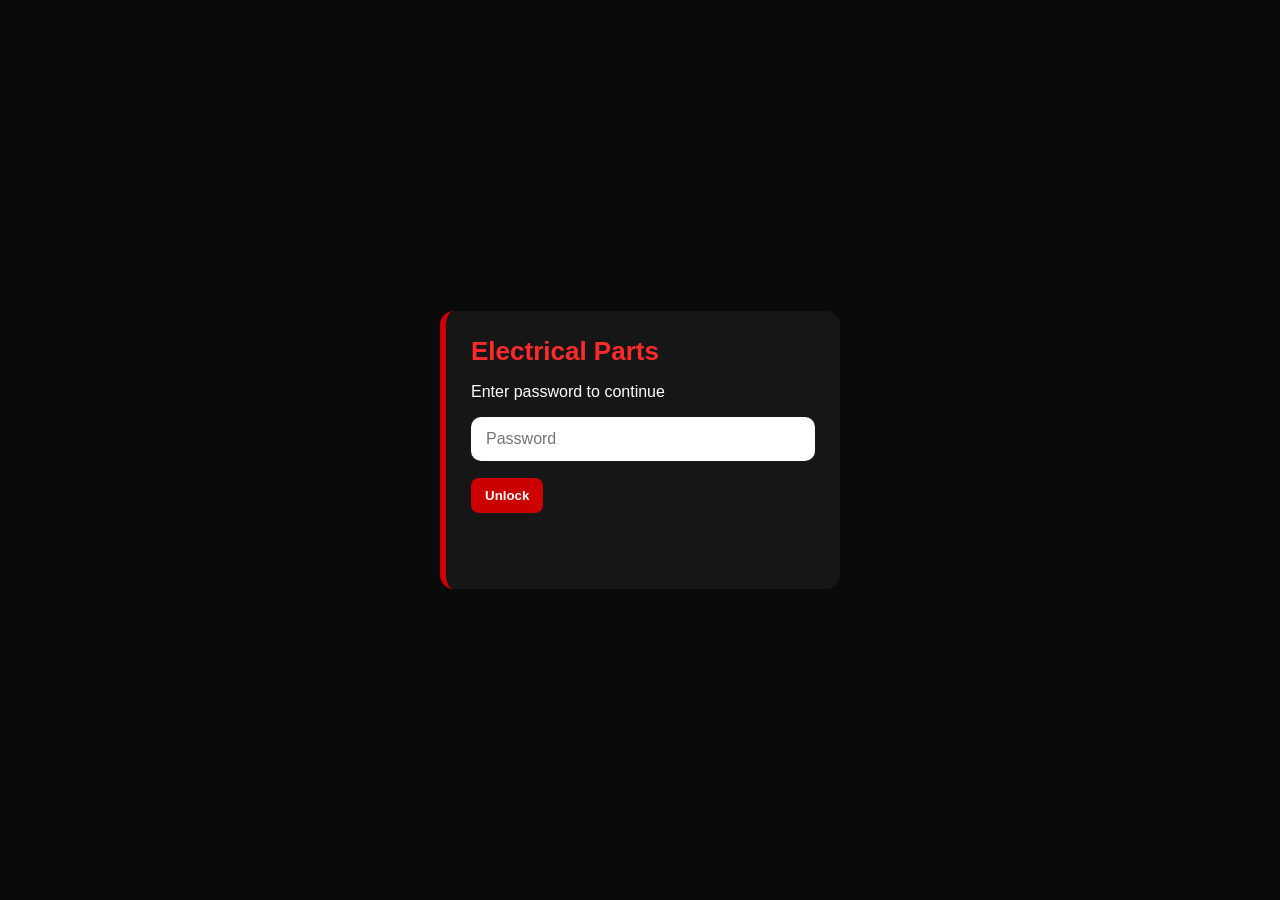
<file: index.html>
<!DOCTYPE html>
<html lang="en">
<head>
<meta charset="UTF-8">
<meta name="viewport" content="width=device-width, initial-scale=1.0">
<title>Electrical Parts</title>

<link rel="stylesheet" href="style.css">
</head>

<body>

<div id="loginScreen">
<div class="login-box">
<h1>Electrical Parts</h1>
<p>Enter password to continue</p>
<label class="sr-only" for="passwordInput">Password</label>
<input id="passwordInput" type="password" autocomplete="current-password" placeholder="Password" onkeydown="if(event.key==='Enter'){checkPassword()}">
<button id="loginButton" onclick="checkPassword()">Unlock</button>
<p id="loginError" class="login-error" role="alert" aria-live="assertive"></p>
</div>
</div>

<header>
<div class="top-row">
<button id="menuButton" class="menu-btn" aria-controls="sideMenu" aria-expanded="false" onclick="toggleMenu()">☰ Menu</button>
<div class="header-titles"><h1>Electrical Parts</h1><span id="currentPageTitle">Dashboard</span></div>
<span id="sessionCountdown" class="session-countdown" aria-live="polite"></span>
</div>

<nav id="sideMenu" class="side-menu" aria-label="Inventory navigation">
<button data-page="dashboardPage" aria-current="page" onclick="showPage('dashboardPage');closeMenu()">Dashboard</button>
<button data-page="searchPage" onclick="showPage('searchPage');closeMenu()">Inventory</button>
<button data-page="addPage" onclick="showPage('addPage');toggleMenu()">Add Part</button>
<button data-page="editPage" onclick="showPage('editPage');toggleMenu()">Edit Parts</button>
<button data-page="stockPage" onclick="showPage('stockPage');toggleMenu()">Stock Warnings</button>
<button data-page="reorderPage" onclick="showPage('reorderPage');closeMenu()">Reorder List</button>
<button data-page="warningSettingsPage" onclick="showPage('warningSettingsPage');toggleMenu()">Warning Settings</button>
<button data-page="movementPage" onclick="showPage('movementPage');toggleMenu()">Stock In / Out</button>
<button data-page="bulkPage" onclick="showPage('bulkPage');toggleMenu()">Bulk Job Issue</button>
<button data-page="historyPage" onclick="showPage('historyPage');toggleMenu()">Usage History</button>
<button data-page="importPage" onclick="showPage('importPage');closeMenu()">Import Parts</button>
<button data-page="duplicatesPage" onclick="showPage('duplicatesPage');closeMenu()">Duplicate Review</button>
<button data-page="mapPage" onclick="showPage('mapPage');toggleMenu()">Map</button>
<button class="nav-logout" onclick="logout()">Logout</button>
</nav>
</header>

<div id="appStatus" class="app-status" role="status" aria-live="polite"></div>

<div id="dashboardPage" class="page active">
<div class="page-heading"><div><p class="eyebrow">Inventory overview</p><h2>Dashboard</h2></div><button onclick="loadParts()">Refresh</button></div>
<div id="dashboardStats" class="stats-grid"></div>
<div class="dashboard-grid">
<section class="panel"><div class="section-heading"><h3>Needs attention</h3><button onclick="showPage('stockPage')">View all</button></div><div id="dashboardLowStock"></div></section>
<section class="panel"><div class="section-heading"><h3>Recent movements</h3><button onclick="showPage('historyPage')">View history</button></div><div id="dashboardMovements"></div></section>
</div>
</div>

<div id="searchPage" class="page">
<div class="page-heading"><div><p class="eyebrow">Parts catalogue</p><h2>Inventory</h2></div><button onclick="openScanner()">Scan barcode</button></div>
<div class="inventory-toolbar">
<label class="sr-only" for="search">Search parts</label>
<input id="search" placeholder="Search name, code, supplier or location..." oninput="searchParts()">
<div class="filter-grid inventory-filters">
<label for="inventorySupplierFilter"><span>Supplier</span><select id="inventorySupplierFilter" onchange="searchParts()"><option value="">All suppliers</option></select></label>
<label for="inventoryTypeFilter"><span>Part type</span><select id="inventoryTypeFilter" onchange="searchParts()"><option value="">All part types</option></select></label>
<label for="inventoryStockFilter"><span>Stock</span><select id="inventoryStockFilter" onchange="searchParts()"><option value="">All stock</option><option value="low">Low stock</option><option value="manual">Manually marked low</option><option value="healthy">Healthy</option><option value="out">Out of stock</option></select></label>
<label for="inventorySort"><span>Sort</span><select id="inventorySort" onchange="searchParts()"><option value="name-asc">Name A–Z</option><option value="name-desc">Name Z–A</option><option value="quantity-asc">Quantity low–high</option><option value="quantity-desc">Quantity high–low</option><option value="supplier-asc">Supplier A–Z</option><option value="location-asc">Location</option></select></label>
</div>
<div class="toolbar-actions"><button onclick="clearInventoryFilters()">Clear filters</button><button id="cardViewButton" onclick="setInventoryView('cards')">Cards</button><button id="tableViewButton" onclick="setInventoryView('table')">Table</button></div>
</div>
<div id="inventoryResultSummary" class="result-summary"></div>
<div id="results"></div>
<div id="inventoryPagination" class="pagination"></div>
</div>

<div id="addPage" class="page">
<div class="page-heading"><div><p class="eyebrow">New inventory record</p><h2>Add New Part</h2></div></div>
<fieldset><legend>Part details</legend>
<label class="sr-only" for="newPartName">Part name</label>
<input id="newPartName" placeholder="Part Name">
<label class="sr-only" for="newSupplier">Supplier or manufacturer</label>
<input id="newSupplier" placeholder="Supplier / Manufacturer">
<label class="sr-only" for="newMPN">Manufacturer part number or part code</label>
<input id="newMPN" placeholder="Manufacturer Part Number / Part Code">
<label class="sr-only" for="newType">Part type</label>
<input id="newType" placeholder="Part Type">
<label class="sr-only" for="newDescription">Description</label>
<textarea id="newDescription" placeholder="Description"></textarea>
</fieldset>
<fieldset><legend>Location and stock</legend>
<label class="sr-only" for="newRack">Rack</label>
<input id="newRack" placeholder="Rack">
<label class="sr-only" for="newShelf">Shelf</label>
<input id="newShelf" type="number" min="0" step="1" placeholder="Shelf">
<label class="sr-only" for="newDrawer">Drawer</label>
<input id="newDrawer" placeholder="Drawer e.g. L1 or R5">
<label class="sr-only" for="newArea">Area</label>
<input id="newArea" placeholder="Area e.g. Grey Box, RHS of shelf">
<label class="sr-only" for="newQuantity">Quantity</label>
<input id="newQuantity" type="number" min="0" step="1" placeholder="Quantity">
<label class="checkbox-label"><input id="newManuallyLow" type="checkbox"> Mark this part as low stock manually</label>
<label for="newReorderQuantity">Suggested reorder quantity</label>
<input id="newReorderQuantity" type="number" min="0" step="1" placeholder="Suggested reorder quantity">
</fieldset>
<fieldset><legend>Purchasing and references</legend>
<label for="newSupplierUrl">Supplier page</label>
<input id="newSupplierUrl" type="url" placeholder="https://supplier.example/part">
<label for="newDatasheetUrl">Datasheet</label>
<input id="newDatasheetUrl" type="url" placeholder="https://example.com/datasheet.pdf">
<label for="newImageUrl">Part image</label>
<input id="newImageUrl" type="url" placeholder="https://example.com/image.jpg">
<label for="newPurchasePrice">Purchase price</label>
<input id="newPurchasePrice" type="number" min="0" step="0.01" placeholder="0.00">
</fieldset>
<button id="addPartButton" onclick="addPart()">Add Part</button>
</div>

<div id="editPage" class="page">
<h2>Edit Existing Parts</h2>
<label class="sr-only" for="editSearch">Search for a part to edit</label>
<input id="editSearch" placeholder="Search part to edit..." oninput="showEditParts()">
<div id="editResults"></div>
</div>

<div id="stockPage" class="page">
<h2>Stock Warnings</h2>
<p>Items appear when their quantity reaches the part-type threshold or when someone marks them as low manually.</p>
<button onclick="showPage('warningSettingsPage')">Edit Stock Warning Levels</button>
<div id="stockResults"></div>
</div>

<div id="reorderPage" class="page">
<div class="page-heading"><div><p class="eyebrow">Purchasing support</p><h2>Reorder List</h2></div><button onclick="exportReorderList()">Export CSV</button></div>
<p>Low-stock parts are grouped by supplier. Suggested order quantities can be adjusted on each part.</p>
<div id="reorderResults"></div>
</div>

<div id="warningSettingsPage" class="page">
<h2>Stock Warning Settings</h2>
<p class="small">Set the warning quantity for each part type. Example: Terminals = 20, Sensors = 2.</p>
<div id="warningSettingsResults"></div>
</div>

<div id="movementPage" class="page">
<h2>Stock In / Out</h2>
<h3>Selected Stock Movement</h3>
<div id="selectedMovePart" class="card">No part selected.</div>

<label class="sr-only" for="moveType">Movement type</label>
<select id="moveType">
<option value="IN">Stock In</option>
<option value="OUT">Stock Out</option>
</select>

<label class="sr-only" for="moveQty">Movement quantity</label>
<input id="moveQty" type="number" min="1" step="1" placeholder="Quantity">
<label class="sr-only" for="moveJob">Job number or reference</label>
<input id="moveJob" placeholder="Job Number / Reference">
<label class="sr-only" for="moveNotes">Movement notes</label>
<textarea id="moveNotes" placeholder="Notes"></textarea>
<button id="movementSubmitButton" onclick="submitMovement()">Submit Movement</button>

<hr>

<label class="sr-only" for="moveSearch">Search for a part to move</label>
<input id="moveSearch" placeholder="Search part name, supplier, part code, type, rack, shelf or drawer..." oninput="showMovementSearchResults()">
<div id="moveSearchResults"></div>
</div>

<div id="bulkPage" class="page">
<h2>Bulk Job Issue</h2>
<p class="small">Search for parts, add them to the job table, then enter the quantity used.</p>

<div class="template-bar">
<label for="bulkTemplateName">Template name</label>
<input id="bulkTemplateName" maxlength="100" placeholder="e.g. Standard control panel">
<button onclick="saveBulkTemplate()">Save current list</button>
<label for="bulkTemplateSelect">Saved templates</label>
<select id="bulkTemplateSelect"><option value="">Choose a template</option></select>
<button onclick="loadBulkTemplate()">Load template</button>
<button class="delete-btn" onclick="deleteBulkTemplate()">Delete template</button>
</div>

<label class="sr-only" for="bulkJob">Job number</label>
<input id="bulkJob" placeholder="Job Number">
<label class="sr-only" for="bulkNotes">Job notes</label>
<textarea id="bulkNotes" placeholder="Job notes"></textarea>

<label class="sr-only" for="bulkSearch">Search for a part to add to the job</label>
<input id="bulkSearch" placeholder="Search part to add to job..." oninput="showBulkSearchResults()">
<div id="bulkSearchResults"></div>

<h3>Parts Added To This Job</h3>
<div id="bulkJobTable"></div>

<button id="bulkSubmitButton" onclick="submitBulkIssue()">Submit Bulk Issue</button>
<button onclick="clearBulkJob()">Clear Job List</button>
</div>

<div id="historyPage" class="page">
<div class="page-heading"><div><p class="eyebrow">Audit trail</p><h2>Stock Movement / Job History</h2></div></div>

<label class="sr-only" for="historySearch">Search movement history</label>
<input id="historySearch" placeholder="Search all fields including job number, part name, part code, supplier..." oninput="showHistory()">

<div class="filter-grid">
<label class="sr-only" for="historyTypeFilter">Filter by movement type</label>
<select id="historyTypeFilter" onchange="showHistory()">
<option value="">All Movement Types</option>
<option value="IN">Stock In</option>
<option value="OUT">Stock Out</option>
<option value="MANUAL IN">Manual In</option>
<option value="MANUAL OUT">Manual Out</option>
<option value="JOB OUT">Job Out</option>
<option value="REVERSAL">Reversal</option>
<option value="MERGE">Merge</option>
</select>

<label class="sr-only" for="historySupplierFilter">Filter by supplier</label>
<select id="historySupplierFilter" onchange="showHistory()">
<option value="">All Suppliers / Manufacturers</option>
</select>

<label class="sr-only" for="historyPartTypeFilter">Filter by part type</label>
<select id="historyPartTypeFilter" onchange="showHistory()">
<option value="">All Part Types</option>
</select>

<label class="sr-only" for="historyJobFilter">Filter by job number</label>
<select id="historyJobFilter" onchange="showHistory()">
<option value="">All Job Numbers</option>
</select>

<label for="historyDateFrom"><span>From date</span><input id="historyDateFrom" type="date" onchange="showHistory()"></label>
<label for="historyDateTo"><span>To date</span><input id="historyDateTo" type="date" onchange="showHistory()"></label>
</div>

<button onclick="clearHistoryFilters()">Clear Filters</button>
<button onclick="exportHistoryToExcel()">Export Current Results to CSV</button>

<div id="historySummary" class="result-summary"></div>
<div id="historyResults"></div>
</div>

<div id="importPage" class="page">
<div class="page-heading"><div><p class="eyebrow">Bulk data tools</p><h2>Import Parts from CSV</h2></div></div>
<div class="panel">
<p>Upload a CSV containing at least <code>Part Name</code>. Existing manufacturer part numbers are flagged before anything is saved.</p>
<label for="csvImportFile">CSV file</label>
<input id="csvImportFile" type="file" accept=".csv,text/csv" onchange="previewCsvImport(event)">
<button onclick="downloadImportTemplate()">Download template</button>
</div>
<div id="csvImportSummary" class="result-summary"></div>
<div id="csvImportPreview"></div>
<button id="csvImportButton" onclick="commitCsvImport()" disabled>Import valid rows</button>
</div>

<div id="duplicatesPage" class="page">
<div class="page-heading"><div><p class="eyebrow">Data quality</p><h2>Duplicate Review</h2></div></div>
<p>Parts sharing the same manufacturer part number are grouped below. Review the records carefully before merging.</p>
<div id="duplicateResults"></div>
</div>

<div id="mapPage" class="page">
<div class="page-heading"><div><p class="eyebrow">Workshop locator</p><h2>Location Map</h2></div><div class="map-controls"><button onclick="changeMapZoom(-0.1)">−</button><button onclick="resetMapZoom()">Reset zoom</button><button onclick="changeMapZoom(0.1)">+</button></div></div>
<div class="map-legend"><span><i class="legend-box"></i> Storage location</span><span><i class="legend-box selected"></i> Selected location</span></div>
<div id="selectedInfo"></div>

<div class="map-wrap">
<div class="map-container">

<div class="workshop">
<div class="box" id="rack-13" style="top:30px;left:30px;width:200px;height:55px">Rack 13</div>
<div class="box" id="rack-14" style="top:30px;left:230px;width:200px;height:55px">Rack 14</div>
<div class="box" id="rack-15" style="top:30px;left:430px;width:200px;height:55px">Rack 15</div>

<div class="box" id="rack-16" style="top:85px;left:30px;width:200px;height:55px">Rack 16</div>
<div class="box" id="rack-17" style="top:85px;left:230px;width:200px;height:55px">Rack 17</div>
<div class="box" id="rack-18" style="top:85px;left:430px;width:200px;height:55px">Rack 18</div>

<div class="box" id="right-drawer-main" style="top:190px;left:0;width:55px;height:130px;writing-mode:vertical-rl">Right Drawer</div>
<div class="box" id="left-drawer-main" style="top:350px;left:0;width:55px;height:130px;writing-mode:vertical-rl">Left Drawer</div>

<div class="box" id="bench-main" style="top:310px;left:150px;width:280px;height:100px;background:#ddd9cf">Bench</div>
<div class="box" id="bench-extension" style="top:410px;left:320px;width:110px;height:120px;background:#ddd9cf"></div>

<div class="box" id="cupboard-1" style="bottom:40px;left:40px;width:220px;height:55px">Cupboard 1</div>
<div class="box" id="rack-19" style="bottom:40px;right:50px;width:220px;height:55px">Rack 19</div>
</div>

<div class="side-panel">

<div class="shelf-box">
<div class="shelf-title">Rack Shelves</div>
<div class="shelf" id="shelf-1">Shelf 1</div>
<div class="shelf" id="shelf-2">Shelf 2</div>
<div class="shelf" id="shelf-3">Shelf 3</div>
<div class="shelf" id="shelf-4">Shelf 4</div>
<div class="shelf" id="shelf-5">Shelf 5</div>
<div class="shelf" id="shelf-6">Shelf 6</div>
</div>

<div class="shelf-box">
<div class="shelf-title">Left Drawer</div>
<div class="drawer-row" id="left-drawer-1">L1</div>
<div class="drawer-row" id="left-drawer-2">L2</div>
<div class="drawer-row" id="left-drawer-3">L3</div>
<div class="drawer-row" id="left-drawer-4">L4</div>
<div class="drawer-row" id="left-drawer-5">L5</div>
<div class="drawer-row" id="left-drawer-6">L6</div>
<div class="drawer-row" id="left-drawer-7">L7</div>
</div>

<div class="shelf-box">
<div class="shelf-title">Right Drawer</div>
<div class="drawer-row" id="right-drawer-1">R1</div>
<div class="drawer-row" id="right-drawer-2">R2</div>
<div class="drawer-row" id="right-drawer-3">R3</div>
<div class="drawer-row" id="right-drawer-4">R4</div>
<div class="drawer-row" id="right-drawer-5">R5</div>
<div class="drawer-row" id="right-drawer-6">R6</div>
<div class="drawer-row" id="right-drawer-7">R7</div>
</div>

</div>
</div>
</div>
</div>

<dialog id="confirmDialog" class="app-dialog">
<form method="dialog">
<h2 id="confirmTitle">Confirm action</h2>
<p id="confirmMessage"></p>
<div class="dialog-actions"><button value="cancel">Cancel</button><button id="confirmAcceptButton" value="confirm">Confirm</button></div>
</form>
</dialog>

<dialog id="scannerDialog" class="app-dialog scanner-dialog">
<div>
<h2>Scan barcode or QR code</h2>
<p id="scannerStatus">Point the camera at a manufacturer part number.</p>
<video id="scannerVideo" autoplay playsinline muted></video>
<label for="scannerFallback">Enter code manually</label>
<input id="scannerFallback" placeholder="Manufacturer part number">
<div class="dialog-actions"><button onclick="closeScanner()">Cancel</button><button onclick="useScannerFallback()">Search code</button></div>
</div>
</dialog>

<dialog id="textInputDialog" class="app-dialog">
<form method="dialog">
<h2 id="textInputTitle">Enter details</h2>
<p id="textInputMessage"></p>
<label for="textInputValue">Reason</label>
<textarea id="textInputValue" maxlength="1000"></textarea>
<div class="dialog-actions"><button value="cancel">Cancel</button><button value="confirm">Continue</button></div>
</form>
</dialog>

<script src="script.js"></script>

</body>
</html>
</file>
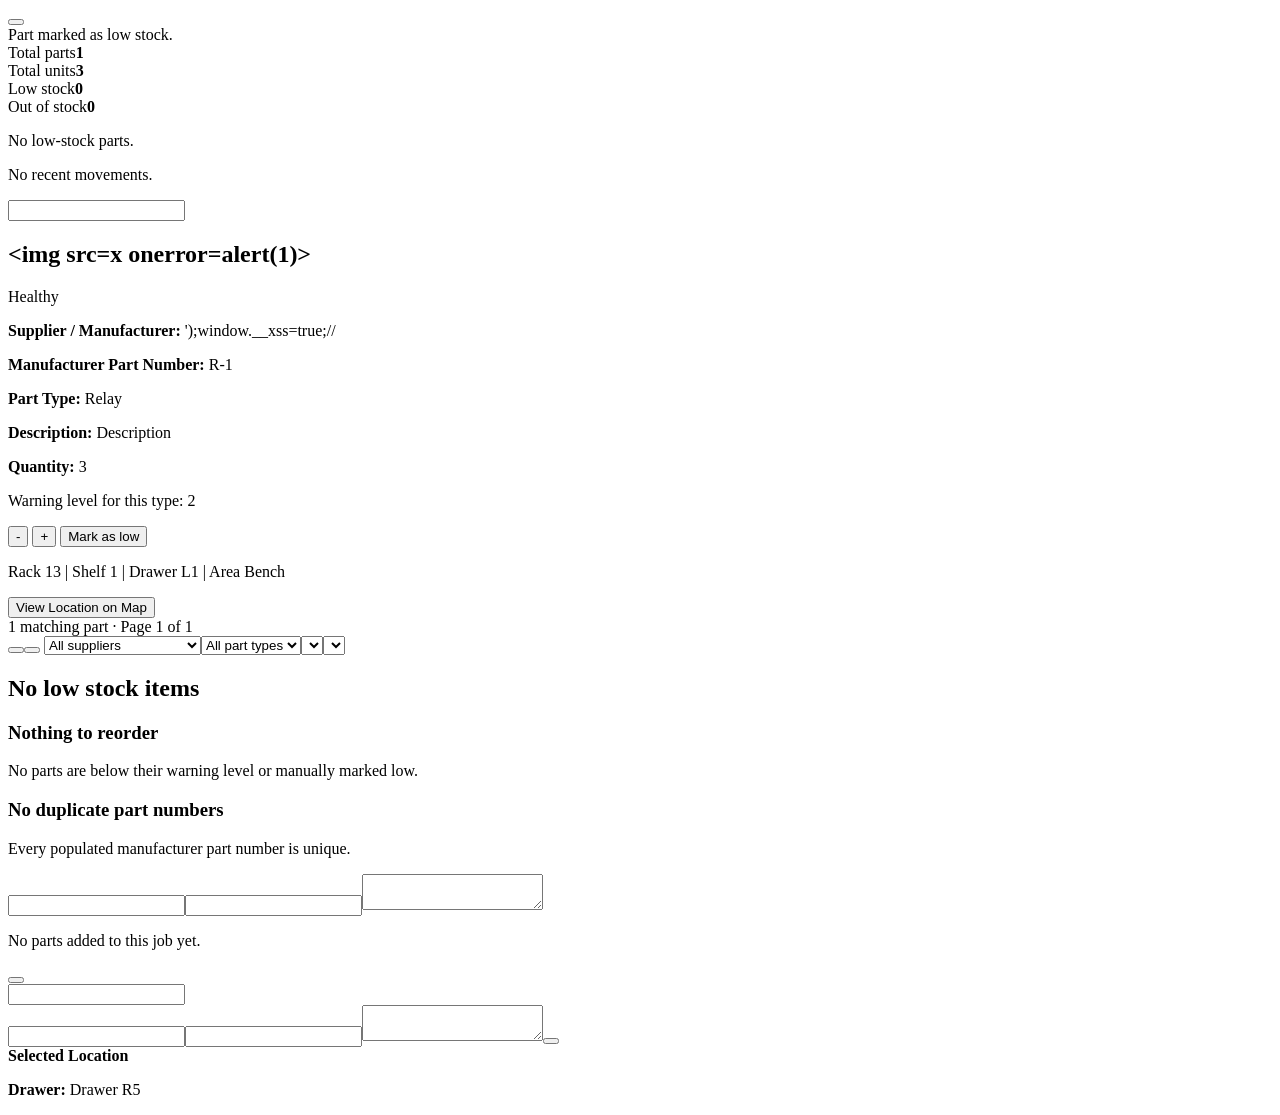
<file: tests/browser-smoke.html>
<!DOCTYPE html>
<html lang="en">
<head><meta charset="UTF-8"><title>Parts Inventory browser smoke tests</title></head>
<body>
<div id="loginScreen"><input id="passwordInput"><button id="loginButton">Unlock</button><p id="loginError"></p></div>
<button id="menuButton"></button><nav id="sideMenu"></nav><div id="appStatus"></div>
<div id="dashboardStats"></div><div id="dashboardLowStock"></div><div id="dashboardMovements"></div>
<div id="searchPage" class="page active"><input id="search"><div id="results"></div></div>
<div id="inventoryResultSummary"></div><div id="inventoryPagination"></div><button id="cardViewButton"></button><button id="tableViewButton"></button>
<select id="inventorySupplierFilter"><option value=""></option></select><select id="inventoryTypeFilter"><option value=""></option></select><select id="inventoryStockFilter"><option value=""></option></select><select id="inventorySort"><option value="name-asc"></option></select>
<div id="stockPage" class="page"><div id="stockResults"></div></div>
<div id="reorderPage" class="page"><div id="reorderResults"></div></div><div id="duplicatesPage" class="page"><div id="duplicateResults"></div></div>
<div id="bulkPage" class="page"><input id="bulkSearch"><input id="bulkJob"><textarea id="bulkNotes"></textarea><div id="bulkSearchResults"></div><div id="bulkJobTable"></div><button id="bulkSubmitButton"></button></div>
<div id="movementPage" class="page"><div id="selectedMovePart"></div><input id="moveSearch"><div id="moveSearchResults"></div><input id="moveQty"><input id="moveJob"><textarea id="moveNotes"></textarea><button id="movementSubmitButton"></button></div>
<div id="mapPage" class="page"><div id="selectedInfo"></div><div id="rack-13"></div><div id="shelf-1"></div><div id="left-drawer-main"></div><div id="left-drawer-1"></div><div id="right-drawer-main"></div><div id="right-drawer-5"></div><div id="cupboard-1"></div><div id="bench-main"></div><div id="bench-extension"></div></div>

<script>
window.__requests=[];
window.alert=message=>window.__alerts=(window.__alerts||[]).concat(message);
const fixturePart={id:7,version:1,manually_low:false,part_name:"<img src=x onerror=alert(1)>",supplier_name:"');window.__xss=true;//",manufacturer_part_number:"R-1",part_type:"Relay",description:"Description",rack:"13",shelf:1,drawer:"L1",area:"Bench",quantity:3};
const makeResponse=(data,status=200)=>Promise.resolve({ok:status>=200&&status<300,status,text:()=>Promise.resolve(JSON.stringify(data))});
window.fetch=(url,options={})=>{
  window.__requests.push({url,options});
  if(url.includes("authenticate_inventory_staff"))return makeResponse([{session_token:"test-token",expires_at:"2099-01-01T00:00:00Z"}]);
  if(url.includes("validate_inventory_staff_session"))return makeResponse(true);
  if(url.includes("inventory_adjust_stock"))return makeResponse([{new_quantity:4}]);
  if(url.includes("inventory_bulk_issue"))return makeResponse(true);
  if(url.includes("/Parts?")&&options.method==="PATCH")return makeResponse([{id:7}]);
  if(url.includes("parts_public"))return makeResponse([fixturePart]);
  if(url.includes("stock_warning_rules"))return makeResponse([{id:1,part_type:"Relay",warning_level:2}]);
  if(url.includes("stock_movements"))return makeResponse([]);
  return makeResponse([]);
};
</script>
<script src="../script.js"></script>
<script>
window.addEventListener("load",async()=>{
  const checks=[];
  checks.push(window.__requests.length===0);
  document.getElementById("passwordInput").value="test-password";
  await checkPassword();
  checks.push(inventorySessionToken==="test-token");
  const authentication=window.__requests.find(request=>request.url.includes("authenticate_inventory_staff"));
  const authenticationBody=JSON.parse(authentication.options.body);
  checks.push(authenticationBody.p_password==="test-password"&&!Object.hasOwn(authenticationBody,"p_operator_name"));
  checks.push(document.getElementById("loginScreen").style.display==="none");
  const inventoryRequest=window.__requests.find(request=>request.url.includes("parts_public"));
  checks.push(inventoryRequest.options.headers["x-inventory-session"]==="test-token");
  checks.push(document.getElementById("results").innerHTML.includes("&lt;img"));
  checks.push(!document.getElementById("results").querySelector("img"));
  const mapButton=[...document.querySelectorAll("#results button")].find(button=>button.textContent==="View Location on Map");
  mapButton.click();
  checks.push(["rack-13","shelf-1","left-drawer-main","left-drawer-1","bench-main","bench-extension"].every(id=>document.getElementById(id).classList.contains("highlight")));
  checks.push(document.getElementById("selectedInfo").textContent.includes("Area: Bench"));
  showMap("Cupboard 1","","","");
  checks.push(document.getElementById("cupboard-1").classList.contains("highlight")&&!document.getElementById("rack-13").classList.contains("highlight"));
  showMap("","","Drawer R5","");
  checks.push(document.getElementById("right-drawer-main").classList.contains("highlight")&&document.getElementById("right-drawer-5").classList.contains("highlight"));
  checks.push(!encodeInlineValue("');window.__xss=true;//").includes("'"));
  checks.push(!encodePart(fixturePart).includes("'"));
  checks.push(window.__xss!==true);
  checks.push(await changeQuantity(fixturePart,4,"MANUAL IN","","test"));
  checks.push(allParts[0].quantity===4);
  const adjustment=window.__requests.find(request=>request.url.includes("inventory_adjust_stock"));
  const adjustmentBody=JSON.parse(adjustment.options.body);
  checks.push(adjustmentBody.p_part_id===7&&adjustmentBody.p_delta===1);
  await setManualLow(allParts[0],true);
  const manualLowRequest=window.__requests.find(request=>request.url.includes("/Parts?")&&request.options.method==="PATCH");
  checks.push(JSON.parse(manualLowRequest.options.body).manually_low===true);
  checks.push(manualLowRequest.url.includes("version=eq.1"));
  checks.push(parseCsv('Part Name,Quantity\n"Quoted, part",2\n').length===2);
  checks.push(csvCell("=2+2").startsWith("\"'="));
  checks.push(validatePartValues({name:"",supplier:"",mpn:"",type:"",description:"",rack:"",shelf:null,drawer:"",area:"",quantity:0})==="Enter a part name.");
  let stableIdRequired=false;
  try{getPartMutationUrl({manufacturer_part_number:"R-1"});}catch{stableIdRequired=true;}
  checks.push(stableIdRequired);
  document.body.dataset.smoke=checks.every(Boolean)?"passed":"failed";
});
</script>
</body>
</html>
</file>
<file: style.css>
*{box-sizing:border-box}
:root{--red:#cc0000;--red-bright:#ff2b2b;--panel:#161616;--panel-soft:#202020;--border:#353535;--green:#00ff88;--amber:#ffcc00}
body{margin:0;font-family:Arial,sans-serif;background:#0a0a0a;color:white;overflow-x:hidden}
header{background:#111;border-bottom:4px solid #cc0000;padding:12px;position:sticky;top:0;z-index:1000}
.top-row{display:flex;align-items:center;gap:12px;min-height:38px}
.header-titles{display:flex;align-items:baseline;gap:14px;min-width:0}.header-titles span{color:#ccc;font-size:14px;white-space:nowrap}
.session-countdown{margin-left:auto;color:#ccc;font-size:13px}
h1{margin:0;color:#ff2b2b;font-size:26px}
.menu-btn{background:#cc0000;color:white;border:none;padding:10px 14px;border-radius:8px;font-weight:bold;cursor:pointer}
.side-menu{display:none;position:fixed;top:66px;left:0;width:280px;background:#111;border-right:4px solid #cc0000;border-bottom:4px solid #cc0000;padding:10px;z-index:2000}
.side-menu.open{display:flex;flex-direction:column}
.side-menu button{width:100%;text-align:left;background:#2a2a2a;border-left:4px solid transparent;color:white;padding:11px;margin:3px 0;border-radius:8px;font-weight:bold;cursor:pointer}
.side-menu button:hover{background:#3a3a3a}.side-menu .nav-logout{margin-top:auto;background:#660000}
.page{display:none;padding:12px}.active{display:block}
input,select,textarea{width:100%;padding:12px 14px;font-size:16px;border:1px solid transparent;border-radius:10px;margin-bottom:12px;background:white;color:#111}
textarea{min-height:80px}
.page>h2,.page-heading h2{margin:0 0 8px;color:#ff4d4d}.page-heading{display:flex;justify-content:space-between;align-items:center;gap:12px;margin-bottom:14px}.page-heading>div{min-width:0}.eyebrow{margin:0 0 4px;color:#aaa;text-transform:uppercase;font-size:12px;letter-spacing:.08em}
.section-heading{display:flex;justify-content:space-between;align-items:center;gap:10px}.section-heading h3{margin:0}
.panel{background:var(--panel);border:1px solid var(--border);padding:16px;border-radius:12px;margin-bottom:14px}
.dashboard-grid{display:grid;grid-template-columns:1fr 1fr;gap:14px}.stats-grid{display:grid;grid-template-columns:repeat(4,minmax(0,1fr));gap:12px;margin-bottom:14px}.stat-card{background:var(--panel);border-left:5px solid var(--red);padding:16px;border-radius:12px}.stat-card strong{display:block;font-size:28px;margin-top:6px}.stat-card.warning{border-left-color:var(--amber)}.stat-card.success{border-left-color:var(--green)}
.card{background:#161616;border-left:6px solid #cc0000;padding:14px;margin-bottom:12px;border-radius:12px}
.card h2{margin-top:0;color:#ff4d4d}
.location{color:#00ff88;font-weight:bold}
.qty{font-size:20px;font-weight:bold;color:white}
.low{border-left-color:#ffcc00}.critical{border-left-color:#ff0000}.manual-low{box-shadow:inset 0 0 0 1px #ffcc00}
.stock-badge{display:inline-flex;align-items:center;border-radius:999px;padding:5px 9px;font-size:12px;font-weight:bold;background:#174c2e;color:#b7ffd8}.stock-badge.low{background:#4d400c;color:#ffe977}.stock-badge.critical{background:#5a1010;color:#ffb4b4}.stock-badge.manual{outline:1px solid #ffcc00}
.card-actions{display:flex;flex-wrap:wrap;gap:5px;align-items:center}.card-actions button{margin-right:0}.reference-links{display:flex;flex-wrap:wrap;gap:10px}.reference-links a{color:#78c7ff}.part-image{width:100%;max-width:240px;max-height:160px;object-fit:contain;background:white;border-radius:8px}
button{background:#cc0000;border:none;color:white;padding:10px 14px;border-radius:8px;font-weight:bold;margin:5px 4px 0 0;cursor:pointer}
button:disabled{cursor:wait;opacity:.6}
button:focus-visible,input:focus-visible,select:focus-visible,textarea:focus-visible{outline:3px solid #00ff88;outline-offset:2px}
.qty-btn{font-size:20px;width:42px}
.small{font-size:13px;color:#ccc}
.selected-stock{background:#123d1f!important;border-left:6px solid #00ff55!important;box-shadow:0 0 12px #00ff55}
.delete-btn{background:#660000!important;border:1px solid #ff4d4d!important}
table{width:100%;border-collapse:collapse;background:#161616;margin-bottom:15px}
.table-wrap{width:100%;overflow-x:auto;-webkit-overflow-scrolling:touch}
th,td{border:1px solid #333;padding:8px;text-align:left}
th{background:#cc0000;color:white}
td input{margin:0;padding:8px}
.filter-grid{display:grid;grid-template-columns:1fr 1fr;gap:10px}.filter-grid label,.inventory-filters label{display:block;color:#ddd;font-size:13px}.filter-grid label span,.inventory-filters label span{display:block;margin:0 0 4px}.inventory-toolbar{position:sticky;top:66px;z-index:100;background:#0a0a0a;padding:10px 0 4px}.inventory-filters{grid-template-columns:repeat(4,minmax(0,1fr))}.toolbar-actions{display:flex;flex-wrap:wrap;gap:5px}.result-summary{color:#ccc;margin:10px 0;padding:10px 12px;background:#111;border-radius:8px}.pagination{display:flex;justify-content:center;align-items:center;gap:8px;margin:18px 0}.pagination button[aria-current="page"]{background:#fff;color:#770000}
.inventory-table .part-name{font-weight:bold;color:#ff7777}.inventory-table td{vertical-align:top}.inventory-table .card-actions{min-width:210px}
.inventory-card-grid{display:grid;grid-template-columns:repeat(auto-fit,minmax(290px,1fr));gap:12px}.inventory-card-grid .card{margin:0}
.empty-state{text-align:center;padding:28px;background:var(--panel);border:1px dashed #555;border-radius:12px}.empty-state h3{color:#ff7777}
.checkbox-label{display:flex!important;align-items:center;gap:8px;margin:0 0 12px}.checkbox-label input{width:auto;margin:0}
fieldset{border:1px solid var(--border);border-radius:12px;margin:0 0 14px;padding:14px;background:#111}legend{color:#ff7777;font-weight:bold;padding:0 8px}fieldset>label:not(.sr-only):not(.checkbox-label){display:block;color:#ddd;margin:0 0 5px}
.template-bar{display:grid;grid-template-columns:1fr auto 1fr auto auto;align-items:end;gap:8px;background:#111;padding:12px;border-radius:12px;margin-bottom:14px}.template-bar label{grid-row:1}.template-bar input,.template-bar select{margin:0}.template-bar button{margin:0 0 1px}
.supplier-group{margin-bottom:18px}.supplier-group>h3{background:#242424;border-left:5px solid var(--red);padding:10px;border-radius:8px}.reorder-quantity{max-width:100px}
.duplicate-group{border-left-color:#ffcc00}.duplicate-record{padding:10px;border-top:1px solid #333}.duplicate-record:first-of-type{border-top:0}
.map-controls{display:flex;gap:5px}.map-legend{display:flex;gap:16px;flex-wrap:wrap;margin:0 0 10px;color:#ccc}.legend-box{display:inline-block;width:18px;height:14px;background:#dce6f2;border:2px solid #000;vertical-align:middle}.legend-box.selected{background:#00ff55;box-shadow:0 0 8px #00ff55}
.map-selection p{margin:8px 0 0}.map-warning{color:#ffcc00;font-weight:bold}
.app-dialog{width:min(520px,calc(100% - 30px));border:1px solid #555;border-left:6px solid var(--red);border-radius:14px;background:#161616;color:white;padding:20px}.app-dialog::backdrop{background:rgba(0,0,0,.78)}.app-dialog form{margin:0}.dialog-actions{display:flex;justify-content:flex-end;gap:8px}.scanner-dialog video{width:100%;min-height:220px;background:#050505;border-radius:10px;margin-bottom:12px}
code{background:#292929;padding:2px 5px;border-radius:4px}.validation-error{color:#ff9999}.validation-ok{color:#9bffc4}
.sr-only{position:absolute;width:1px;height:1px;padding:0;margin:-1px;overflow:hidden;clip:rect(0,0,0,0);white-space:nowrap;border:0}
.login-error{color:#ff4d4d;min-height:1.2em}
.app-status{margin:10px 12px 0;padding:10px 12px;border-radius:8px;background:#1d2d1f;color:#00ff88;font-weight:bold}
.app-status:empty{display:none}
.app-status.error{background:#3d1212;color:#ff8d8d}
.app-status.success{background:#123d1f;color:#00ff88}
.side-menu button[aria-current="page"]{background:#cc0000;border-left-color:white;box-shadow:inset 0 0 0 1px #ff6868}

#loginScreen{
position:fixed;
inset:0;
background:#0a0a0a;
z-index:9999;
display:flex;
align-items:center;
justify-content:center;
padding:20px;
}

.login-box{
background:#161616;
border-left:6px solid #cc0000;
padding:25px;
border-radius:14px;
max-width:400px;
width:100%;
}

.map-wrap{width:100%;display:flex;justify-content:center;align-items:flex-start;overflow:hidden}
.map-container{--map-zoom:1;display:flex;gap:20px;align-items:flex-start;transform:scale(var(--map-zoom));transform-origin:top center}
.workshop{width:720px;height:560px;background:#efefef;border:4px solid black;position:relative;flex-shrink:0}
.box{position:absolute;border:2px solid black;background:#dce6f2;display:flex;justify-content:center;align-items:center;text-align:center;color:black;font-weight:bold;font-size:14px}
.highlight{background:#00ff55!important;box-shadow:0 0 25px #00ff55;animation:flash 1s infinite}
@keyframes flash{0%{opacity:1}50%{opacity:.45}100%{opacity:1}}
.side-panel{display:flex;flex-direction:column;gap:18px;width:260px;flex-shrink:0}
.shelf-box{background:#dce6f2;border:2px solid black;color:black}
.shelf-title{background:#2d65b3;color:white;text-align:center;padding:8px;font-weight:bold}
.shelf,.drawer-row{border-top:1px solid black;padding:8px;text-align:center}

@media(min-width:901px){
.menu-btn{display:none}.side-menu{display:flex;flex-direction:column;top:66px;bottom:0;height:auto;border-bottom:0;overflow-y:auto}.page,.app-status{margin-left:304px}.page{padding:18px;max-width:1500px}.side-menu.open{display:flex}
}

@media(max-width:1050px){.stats-grid{grid-template-columns:1fr 1fr}.inventory-filters{grid-template-columns:1fr 1fr}.template-bar{grid-template-columns:1fr 1fr}.template-bar label{grid-row:auto}}

@media(max-width:900px){.side-menu{top:66px;width:85%;max-width:300px;height:calc(100vh - 66px);overflow-y:auto}.dashboard-grid{grid-template-columns:1fr}.inventory-toolbar{top:66px}}

@media(max-width:700px){
html,body{overflow-x:hidden;overflow-y:auto}
h1{font-size:18px}
header{padding:8px}
.header-titles{display:block}.header-titles span{font-size:11px}.session-countdown{display:none}.side-menu{top:58px;width:88%;max-width:320px;height:calc(100vh - 58px)}
.page{padding:8px}
.filter-grid{grid-template-columns:1fr}
.inventory-filters,.stats-grid{grid-template-columns:1fr 1fr}.inventory-toolbar{top:58px}.page-heading{align-items:flex-start}.page-heading h2{font-size:21px}.template-bar{grid-template-columns:1fr}.toolbar-actions button{flex:1}
table{font-size:12px}
th,td{padding:5px}
body.map-mode{overflow:hidden;height:100vh}
body.map-mode #mapPage{height:calc(100vh - 76px);overflow:hidden;padding:4px}
#mapPage h2{display:none}
.map-wrap{height:calc(100vh - 118px);overflow:hidden}
.map-container{--map-zoom:.31;transform-origin:top center}
.card{padding:10px;font-size:14px}.card h2{font-size:18px}
}

@media(max-width:430px){.inventory-filters,.stats-grid{grid-template-columns:1fr}.card-actions button{flex:1}.map-controls{width:100%}.page-heading{flex-wrap:wrap}}
</file>
